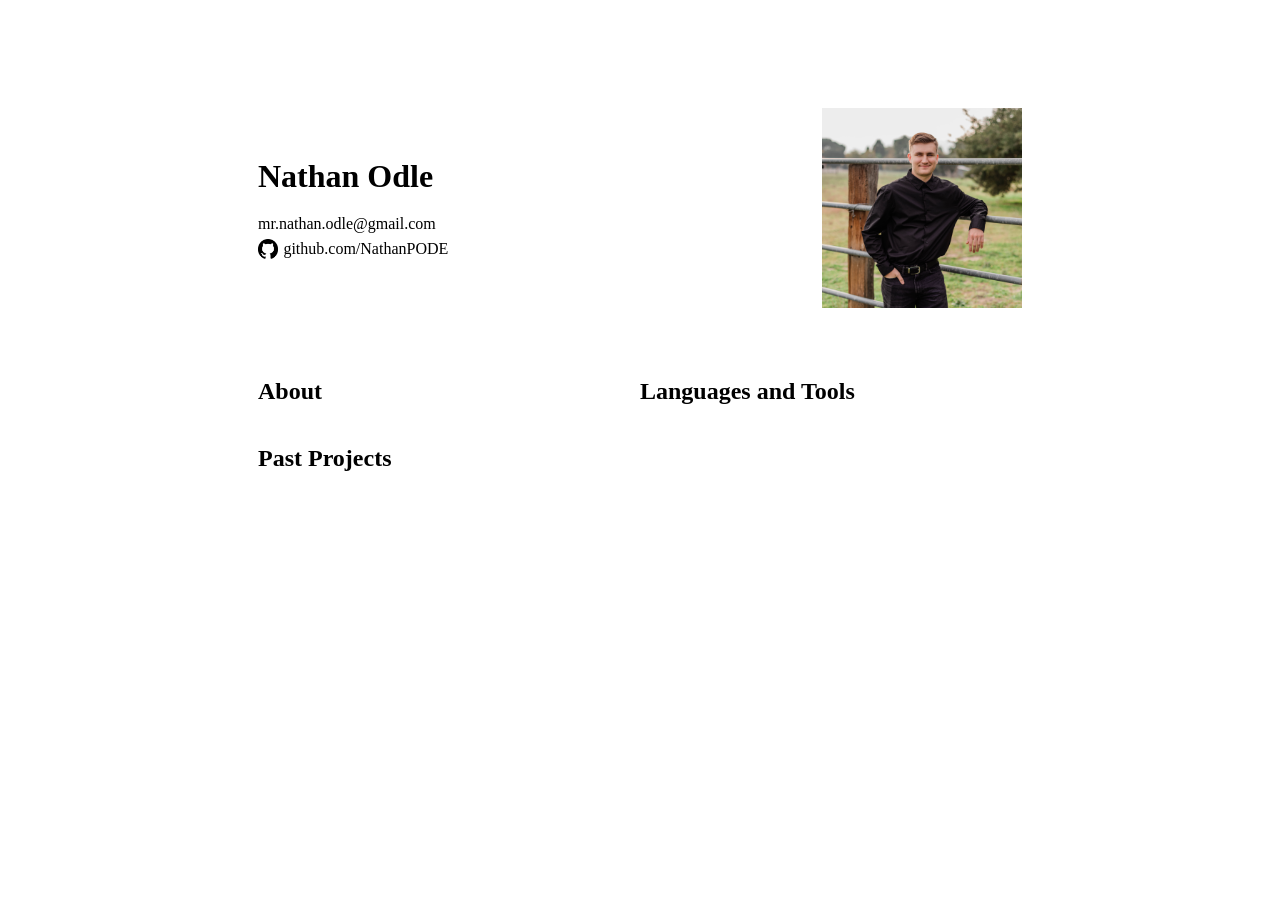
<file: index.html>
<!DOCTYPE html>
<html lang="en">
<head>
    <meta charset="UTF-8">
    <meta name="viewport" content="width=device-width, initial-scale=1.0">
    <link rel="stylesheet" href="styles.css">
    <title>Nathan Odle's Portfolio</title>
</head>
<body>
    
    <div id="intro">
        <div id="contacts">
            <h1>Nathan Odle</h1>
            <p class="contacts">mr.nathan.odle@gmail.com</p>
            <div id="github">
                <img id="github-logo" src="images/GitHub_Invertocat_Black.png" alt="github logo">
                <p class="contacts">github.com/NathanPODE</p>
            </div>
        </div>
        <img src="images/IMG_6316.JPG" alt="A picture of Nathan odle" class="nathans-photo">
    </div>

    
    <div id="info">
        <div id="about-section">
            <h2>About</h2>
        </div>
        <div id="tools-section">
            <h2>Languages and Tools</h2>
        </div>
    </div>

    <h2>Past Projects</h2>
    
</body>
</html>
</file>
<file: styles.css>
.nathans-photo {
    object-fit: cover;
    width: 200px;
    height: 200px;

}

body {
    display: flex;
    flex-direction: column;
    padding-left: 250px;
    padding-right: 250px;
    padding-top: 100px;
}

#intro {
    display: flex;
    justify-content: space-between;
    align-items: center;
    padding-bottom: 50px;
}

#github {
    display: flex;
    align-items: center;
    gap: 5px;
}

#contacts h1 {
    margin: 0 0 20px;
}

#contacts p {
    margin: 0 0 6px;
}

#contacts #github p {
    margin-bottom: 0;
}

#github-logo {
    height: 20px;
}

#info {
    display: flex;
    align-items: flex-start;
}

#about-section {
    display: flex;
    flex: 1;
    flex-direction: column;
    align-items: flex-start;
    text-align: left;
}

#tools-section {
    display: flex;
    flex: 1;
    flex-direction: column;
    align-items: flex-start;
    text-align: left;
}

#tools-grid {
    display: grid;
    grid-template-columns: repeat(2, minmax(0, 1fr));
    gap: 16px;
    width: 100%;
}
</file>
